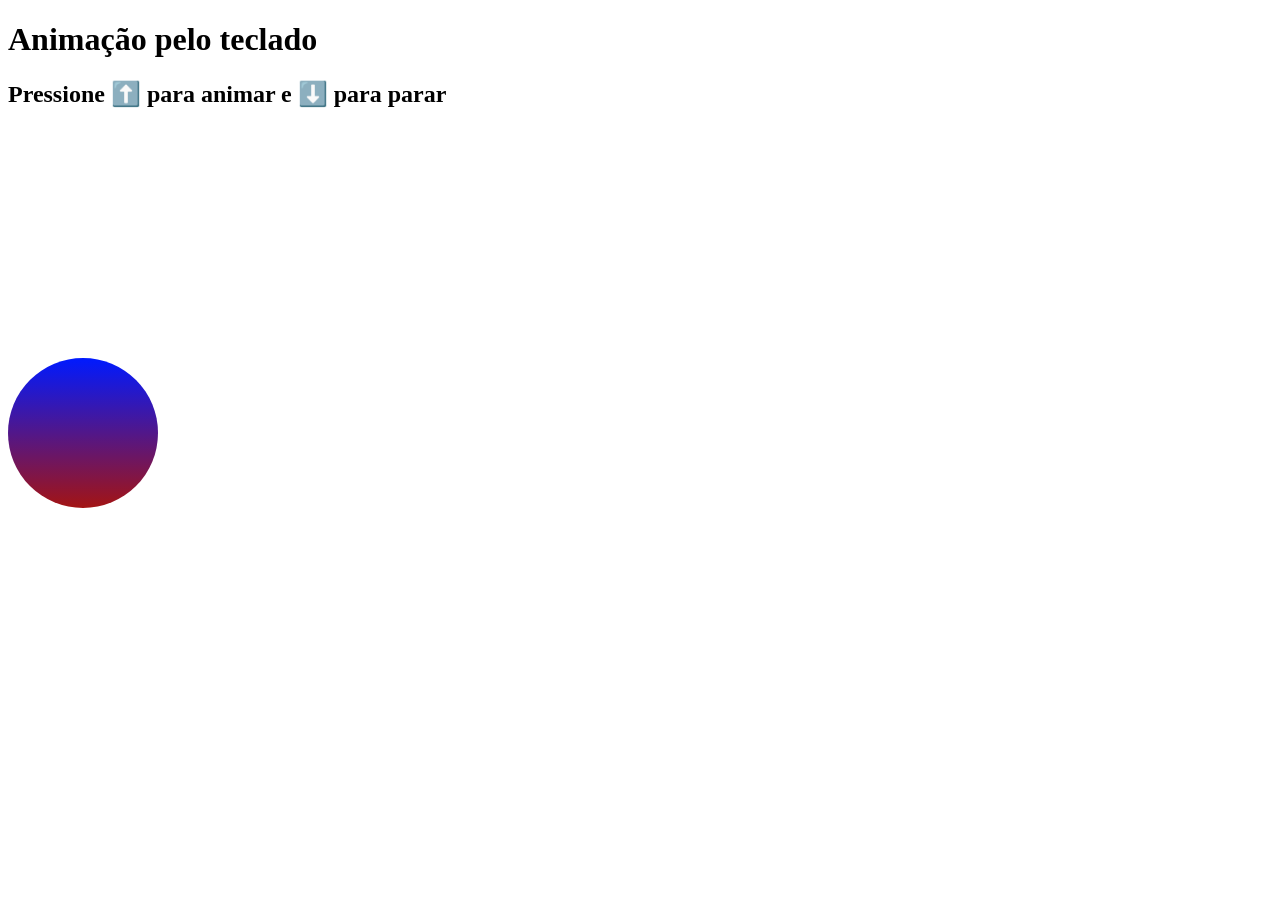
<file: ANIMACAO/index.html>
<!DOCTYPE html>
<html lang="pt">
<head>
    <meta charset="UTF-8">
    <meta name="viewport" content="width=device-width, initial-scale=1.0">
    <title>Document</title>
    <link rel="stylesheet" href="css/style.css">
</head>
<body>
    <h1>Animação pelo teclado</h1>
    <h2>Pressione ⬆️ para animar e ⬇️ para parar</h2>
    <div id="caixa"></div>

    <script src="js/game.js"></script>

</body>
</html>
</file>
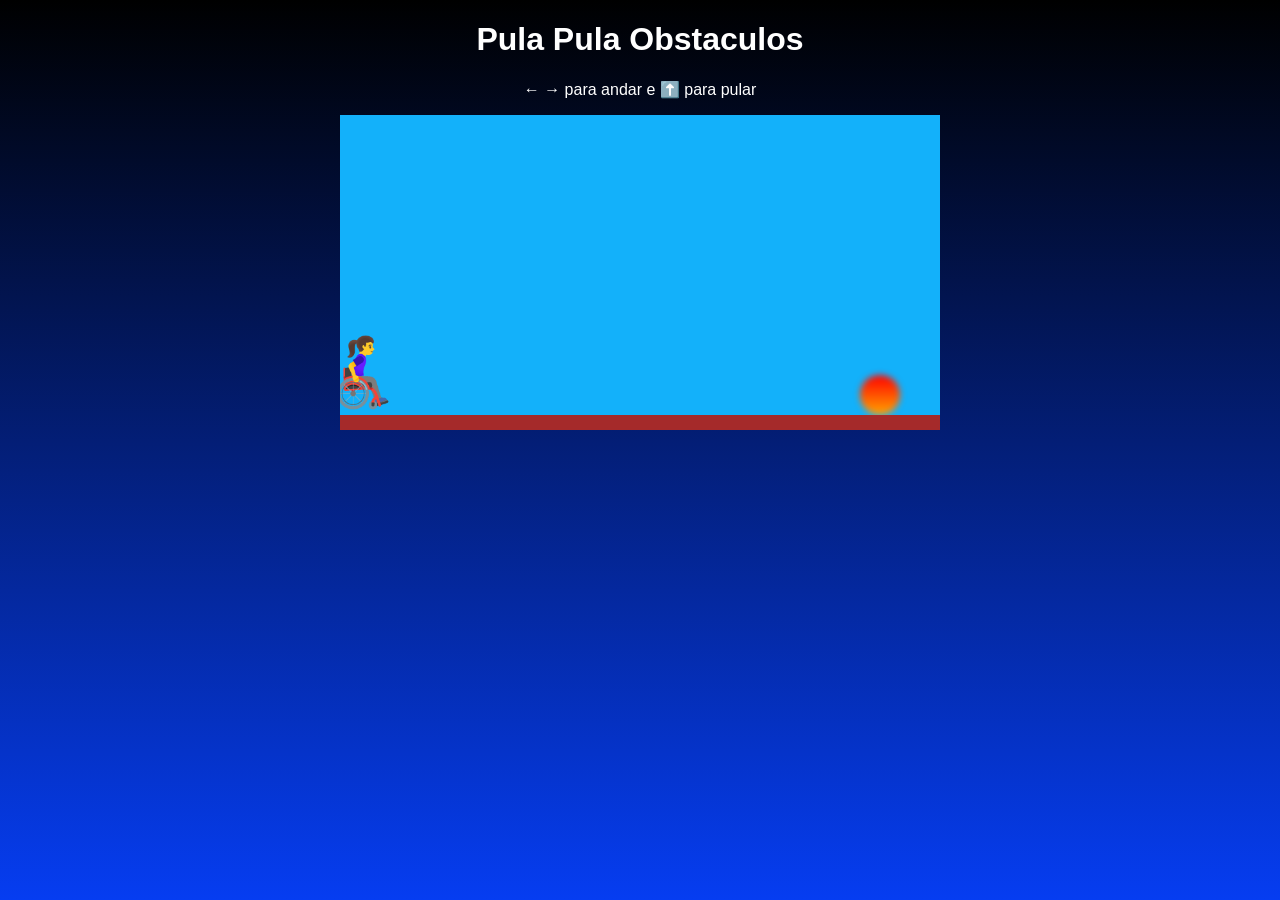
<file: jogo/index.html>
<!DOCTYPE html>
<html lang="pt">
<head>
    <meta charset="UTF-8">
    <meta name="viewport" content="width=device-width, initial-scale=1.0">
    <title>Document</title>
    <link rel="stylesheet" href="css/style.css">
</head>
<body>
    <h1>Pula Pula Obstaculos</h1>
    <p>← → para andar e ⬆️ para pular</p> 
    
    <div id="cenario">

        <div id="boneco">👩‍🦽‍➡️</div>
        <div id="obstaculo"></div>
    </div>

    <script src="js/script.js"></script>
    
</body>
</html>
</file>
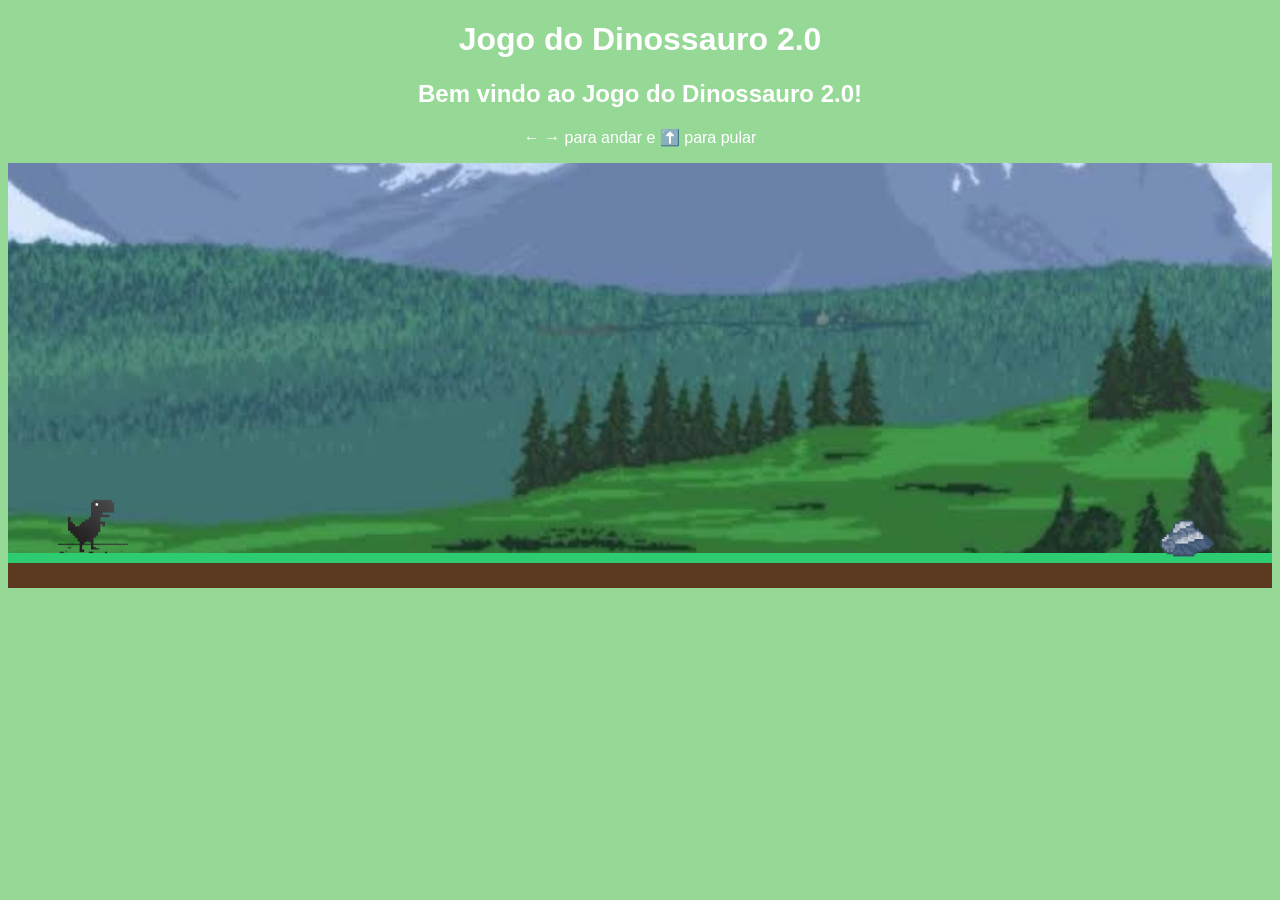
<file: jogo_do_dinossauro_2.0/index.html>
<!DOCTYPE html>
<html lang="pt">
<head>
    <meta charset="UTF-8">
    <meta name="viewport" content="width=device-width, initial-scale=1.0">
    <title>Document</title>
    <link rel="stylesheet" href="css/style.css">
</head>
<body>
    <div class="Fundo1">
        <h1>Jogo do Dinossauro 2.0</h1>
        <h2>Bem vindo ao Jogo do Dinossauro 2.0!</h2>
        <p>← → para andar e ⬆️ para pular</p>

        <div id="cenario">
    
            <div id="boneco"><img src="img/Design Emoji Sticker by jessicavwalsh.gif" alt=""></div>
            
            <style>
                #boneco {
                    width:70px;
                }
                #boneco img{
                    width: 100%;
                    height: auto;
                }
            </style>
        <div id="obstaculo"><img src="img/images-removebg-preview.png" alt=""></div>

        <style>
            #obstaculo{
                width: 70px;
            }
            #obstaculo img{
                width: 100%;
                height: auto;
            }
        </style>
        </div>




    </div>

    <script src="js/script.js"></script>
    
</body>
</html>
</file>
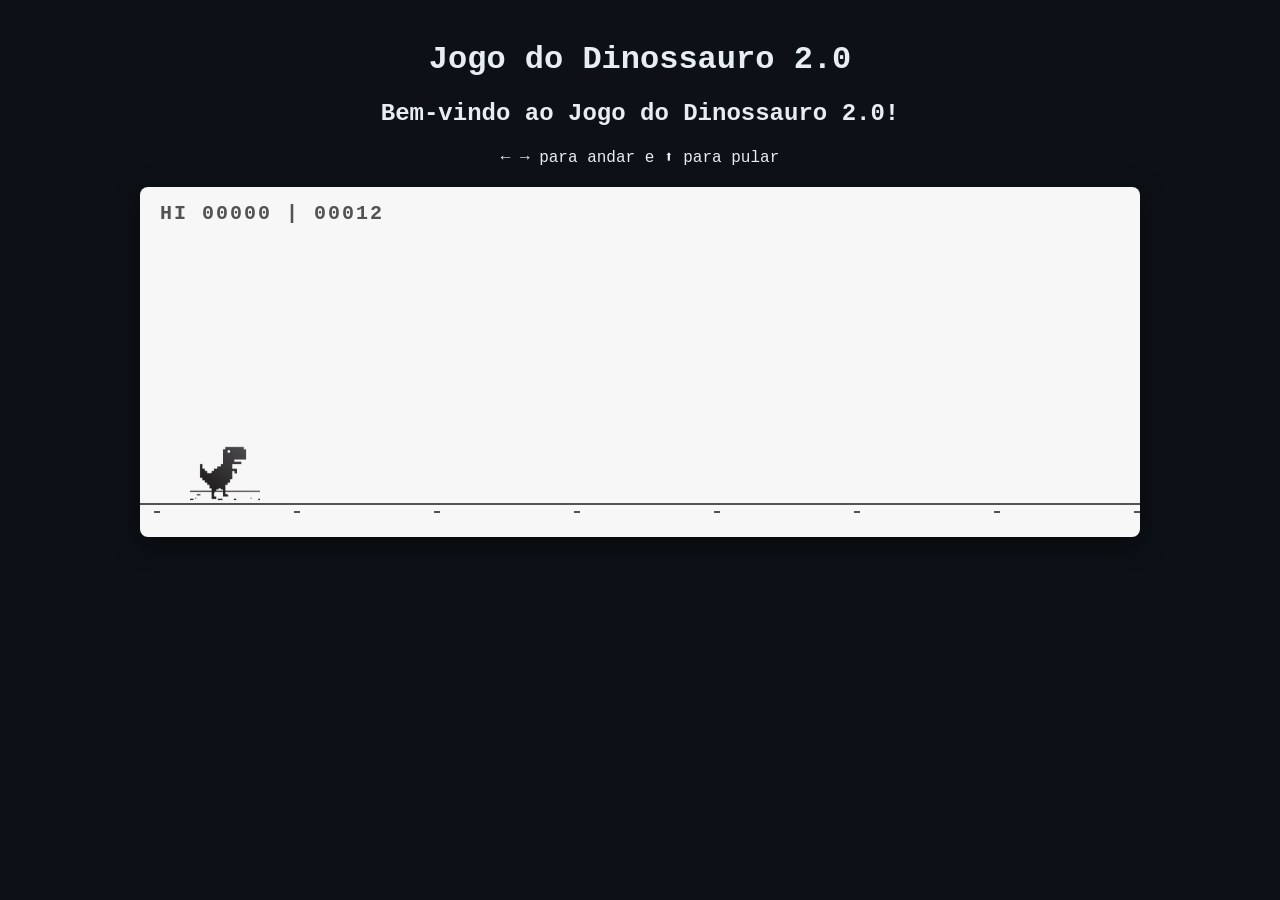
<file: jogo_do_dinossauro_3.0/index.html>
<!DOCTYPE html>
<html lang="pt">
<head>
    <meta charset="UTF-8">
    <meta name="viewport" content="width=device-width, initial-scale=1.0">
    <title>Jogo do Dinossauro 2.0</title>
    <link rel="stylesheet" href="css/style.css">
</head>
<body>
    <div class="Fundo1">
        <h1>Jogo do Dinossauro 2.0</h1>
        <h2>Bem-vindo ao Jogo do Dinossauro 2.0!</h2>
        <p>← → para andar e ⬆️ para pular</p>

        <div id="cenario">
            <div id="placar">HI 00000 | 00000</div>

            <div id="boneco">
                <img src="img/Design Emoji Sticker by jessicavwalsh.gif" alt="Dinossauro">
            </div>

            <div id="obstaculo">
                <img src="img/images-removebg-preview.png" alt="Pedra">
            </div>
        </div>
    </div>

    <script src="js/script.js"></script>
</body>
</html>
</file>
<file: ANIMACAO/css/style.css>
#caixa{
    width: 150px;
    height: 150px;
    background: linear-gradient(rgb(0, 26, 255), rgb(163, 20, 20));
    border-radius: 50%;
    margin-top: 250px;
    
}

.bolaPular{
    animation: pulo 1s infinite;
}

@keyframes pulo{
      0%{
    transform: translateqY();
    }

    50%{
        transform:translatey(-60px)
    }

    100%{
        transform: translateY(0);
}
}
</file>
<file: jogo/css/style.css>
body{
    background: linear-gradient(black, rgb(6, 61, 241));
    color: white;
    background-size: cover;
    justify-content: center;
    font-family: Arial, Helvetica, sans-serif;
    text-align: center;
    background-repeat: no-repeat;
    background-attachment: fixed;
}

#cenario{
    background: rgb(19, 177, 250);
    width: 600px;
    height: 300px;
    border-bottom: 15px solid brown;
    margin:  auto;
    overflow: hidden;
    position: relative;
    
}

#boneco{
    width: 70px;
    height: 70px;
    font-size: 70px;
    position: absolute;
    bottom: 16px;
    left: -20px;
    
}  

#obstaculo{
    background: linear-gradient(red, orange);
    width: 40px;
    height: 40px;
    position: absolute;
    bottom: 0px;
    right: 40px;
    border-radius: 50%;
    filter: blur(3px);
    animation: mover 3s infinite linear;
}

@keyframes mover{
    0% {
        left: 600px;

    }

    100% {
        left: -30px
        
    }
}

@keyframes pular{
    0%{

        bottom: 30px;

    }

    50%{
        bottom: 150px;

    }

    100%{
        bottom: 30px;

    }
}

.pulando{
    animation: pular 1s ;
}
</file>
<file: jogo_do_dinossauro_2.0/css/style.css>
body{
    background: rgba(5, 165, 5, 0.418);
    color: white;
    font-family: Arial, Helvetica, sans-serif;
    text-align: center;
    
}

#cenario{
    position: relative;
    overflow: hidden;
    width: 100%;
    height: 400px;
    background-image: url(images.jpg);
    background-size: cover;
    background-position: center;
    background-repeat: no-repeat;

    box-shadow: inset 0 -10px 0 #2ecc71;
    border-bottom: 25px solid #5c3a21;

}

#boneco{
    position: absolute;
    bottom: 1px;
    left: 50px;
    font-size: 1px;
    z-index: 2;
}

#obstaculo{
    position: absolute;
    bottom: 1px;
    right: 50px;
    font-size: 1px;
    z-index: 2;
    animation: mover 3s infinite linear;
}

@keyframes mover{
    0% {
        left: 600px;
    }

    100% {
        left: -30px;
    }

}

@keyframes pular{
    0%{
        bottom: 30px;
    }

    50%{
        bottom: 150px;
    }

    100%{
        bottom: 30px;
    }
}

.pulando{
    animation: pular 1s;
}
</file>
<file: jogo_do_dinossauro_3.0/css/style.css>
body {
    background-color: #0d1117;
    color: #e6edf3;
    font-family: 'Courier New', Courier, monospace;
    text-align: center;
    margin: 0;
    padding: 20px;
}

#cenario {
    position: relative;
    overflow: hidden;
    width: 100%;
    max-width: 1000px;
    height: 350px;
    margin: 20px auto;
    background-color: #f7f7f7;
    border-radius: 8px;
    box-shadow: 0 8px 24px rgba(0, 0, 0, 0.5);
    transition: background-color 1.5s ease;
}

/* Placar estilo fliperama no topo esquerdo */
#placar {
    position: absolute;
    top: 15px;
    left: 20px;
    font-size: 20px;
    font-weight: bold;
    color: #535353;
    letter-spacing: 2px;
    z-index: 3;
    transition: color 1.5s ease;
}

/* Lua crescente do modo noite */
#cenario::before {
    content: "";
    position: absolute;
    top: 40px;
    right: 80px;
    width: 30px;
    height: 30px;
    border-radius: 50%;
    box-shadow: -8px 4px 0 0 #f1c40f;
    opacity: 0;
    transition: opacity 1.5s ease;
}

/* Linha e pedrinhas do chão */
#cenario::after {
    content: "";
    position: absolute;
    bottom: 20px;
    left: 0;
    width: 100%;
    height: 12px;
    border-top: 2px solid #535353;
    background-image: 
        radial-gradient(#535353 1.5px, transparent 1.5px),
        radial-gradient(#757575 1px, transparent 1px),
        linear-gradient(90deg, transparent 10%, #535353 10%, #535353 14%, transparent 14%);
    background-size: 80px 12px, 55px 12px, 140px 2px;
    background-position: 10px 4px, 35px 8px, 0 6px;
    background-repeat: repeat-x;
}

/* --- MODO NOITE --- */
#cenario.noite {
    background-color: #161b22;
    background-image: 
        radial-gradient(white 1px, transparent 1px),
        radial-gradient(rgba(255, 255, 255, 0.6) 1.5px, transparent 1.5px);
    background-size: 180px 140px, 260px 190px;
    background-position: 30px 20px, 110px 60px;
}

#cenario.noite #placar {
    color: #e6edf3; /* Placar fica claro à noite */
}

#cenario.noite::before {
    opacity: 1;
}

#cenario.noite::after {
    border-top-color: #8b949e;
    background-image: 
        radial-gradient(#8b949e 1.5px, transparent 1.5px),
        radial-gradient(#6e7681 1px, transparent 1px),
        linear-gradient(90deg, transparent 10%, #8b949e 10%, #8b949e 14%, transparent 14%);
}

/* --- PERSONAGEM E OBSTÁCULO --- */
#boneco {
    position: absolute;
    bottom: 28px;
    left: 50px;
    width: 70px;
    z-index: 2;
}

#boneco img {
    width: 100%;
    height: auto;
    display: block;
}

#obstaculo {
    position: absolute;
    bottom: 28px;
    left: 100%;
    width: 70px;
    z-index: 2;
    animation: mover 2.5s infinite linear;
}

#obstaculo img {
    width: 100%;
    height: auto;
    display: block;
}

/* --- ANIMAÇÕES --- */
@keyframes mover {
    0% {
        left: 100%;
    }
    100% {
        left: -80px;
    }
}

@keyframes pular {
    0% {
        bottom: 28px;
    }
    50% {
        bottom: 175px;
    }
    100% {
        bottom: 28px;
    }
}

.pulando {
    animation: pular 0.8s ease-out;
}
</file>
